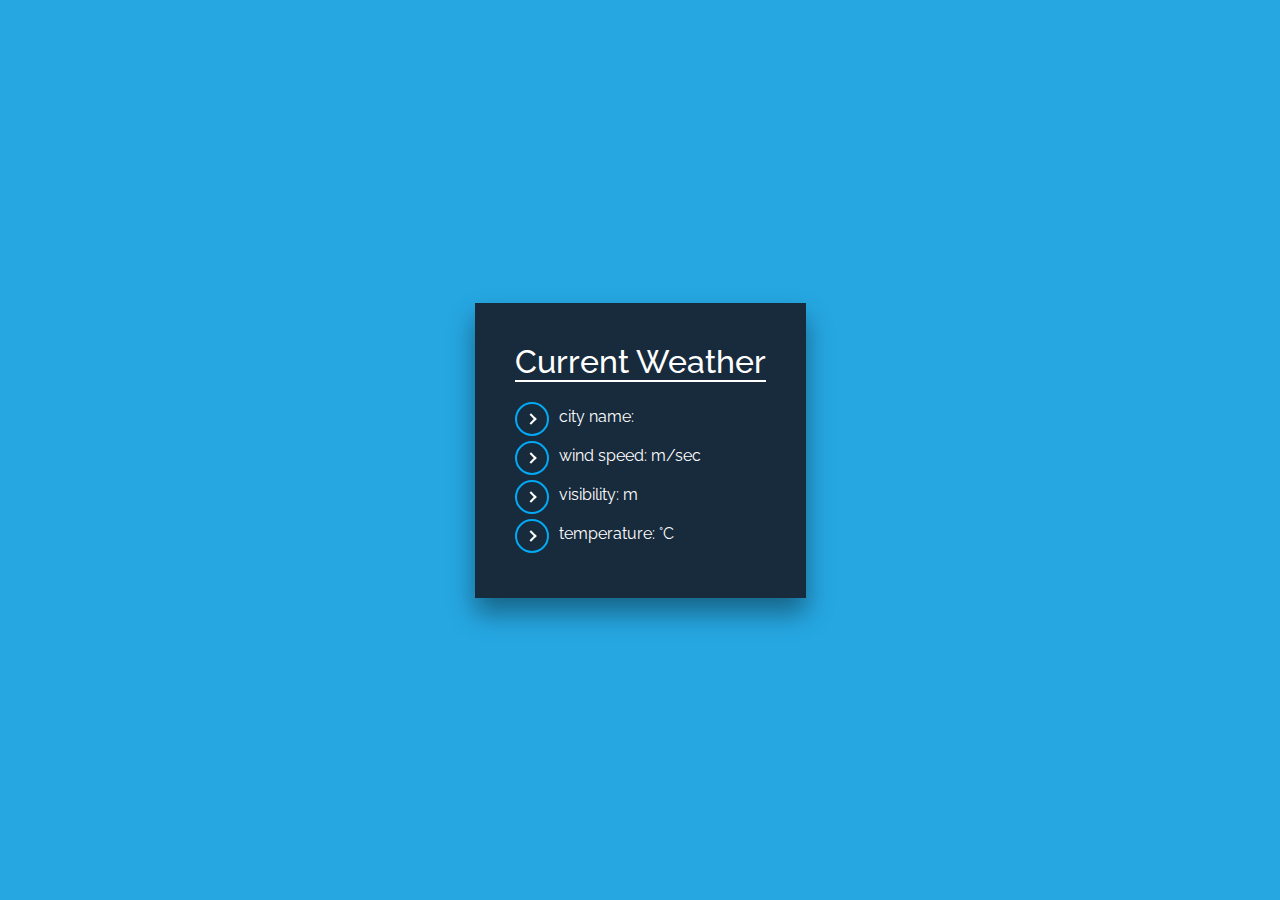
<file: index.html>
<!DOCTYPE html>
<html>
   <meta charset="UTF-8">
   <link rel="stylesheet" href="style.css">
   <head>
      <title>Weather Navigator</title>
      <script src="https://ajax.googleapis.com/ajax/libs/jquery/1.11.1/jquery.min.js"></script>
      <script>
      var settings = {
  "url": "https://api.openweathermap.org/data/2.5/forecast?q=Irpin,804&units=metric&appid=fc341543b020fb49164d8280a67986ab",
  "method": "GET",
  "timeout": 0,
};
$.ajax(settings).done(function (response) {
  console.log(response);
  var content = response.list[0].wind.speed;
$("#windSpeed").append(content);
var content2 = response.list[0].visibility;
$("#visibility").append(content2);
var content3 = response.city.name;
$("#cityName").append(content3);
var content4 = response.list[0].main.temp;
$("#temperature").append(content4);
});
      </script>
   </head>
   <body>
      <div class="container">
         <h1 class="title">Current Weather</h1> 
      <ul>
         <li><p>city name: <span id="cityName"></span> </p></li>
         <li><p>wind speed: <span id="windSpeed"></span> m/sec</p></li>
         <li><p>visibility: <span id="visibility"></span> m</p></li>
         <li><p>temperature: <span id="temperature"></span>°C</p></li>
      </ul>
      </div>
   </body>
</html>
</file>
<file: style.css>
@import url('https://fonts.googleapis.com/css2?family=Open+Sans:wght@700&family=Poppins:wght@200;300;400;500;600;700;800;900&family=Raleway:wght@400;600;700&display=swap');
* {
    margin: 0;  
    padding: 0;  
    box-sizing: border-box;
    font-family: 'Open Sans', sans-serif;
    font-family: 'Poppins', sans-serif;
    font-family: 'Raleway', sans-serif;
}
body
{
    display: flex;
    justify-content: center;
    align-items: center;
    min-height: 100vh;
    background: #26a7e2;
}
.title {
    margin-bottom: 10px;
    color: rgb(255, 255, 255);
    display: inline-block;
    font-weight: 500;
    border-bottom: 2px solid #fff;
}
.container {
    padding: 40px;
    background: #182b3c;
    box-shadow: 0 15px 25px rgba(0,0,0,0.4);
}
.container ul li
{
    position: relative;
    list-style: none;
    display: table;
    margin: 10px 0;
    padding-left: 34px;
    padding-right: 5px;

}
.container ul li::before
{
    content: '';
    position: absolute;
    top: 0;
    left: 0;
    width: 34px;
    height: 34px;
    background: transparent;
    border-radius: 34px;
    transition: background 0.5s, width 0.5s;
    transition-delay: 0.5s 0s;
    border: 2px solid #03a9f4;
    box-sizing: border-box;
}
.container ul li:hover::before
{
    width: 100%;
    background: #03a9f4;
    transition-delay: 0s 0.5s;
}
.container ul li::after
{
    content: '';
    position: absolute;
    top: 13px;
    left: 12px;
    width: 6px;
    height: 6px;
    border-top: 2px solid #fff;
    border-right: 2px solid #fff;
    transform: rotate(45deg);
    transition: 0.5s;
    transition-delay: 0s;

}
.container ul li:hover::after
{
    left: 20px;
    transition-delay: 0.1s;
    transform: rotate(45deg) scale(1.5);
}
.container ul li p
{
    position: relative;
    z-index: 10;
    padding: 5px 10px;
    color: #fff;
}
</file>
